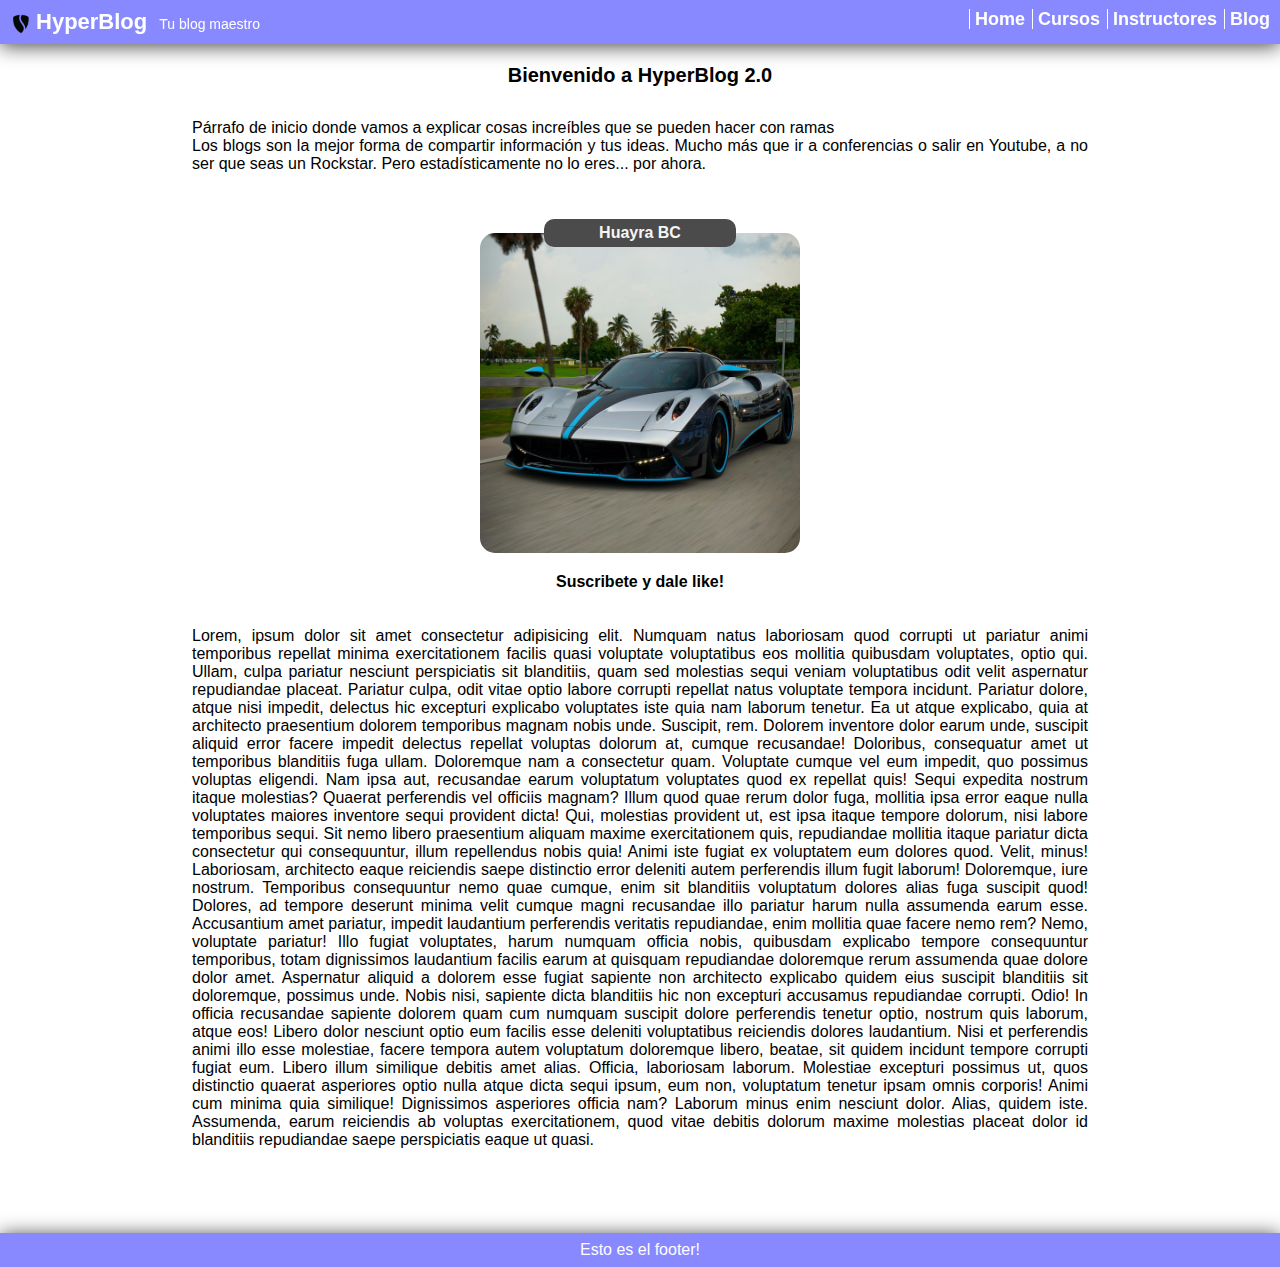
<file: index.html>
<!DOCTYPE html>
<html lang="es">
  <head>
    <meta charset="UTF-8" />
    <meta name="description" content="Lee los mejores post de confianza" />
    <meta name="robots" content="index,follow" />
    <meta name="viewport" content="width=device-width, initial-scale=1.0" />
    <link rel="stylesheet" href="css/style.css" />
    <title>HyperBlog</title>
  </head>

  <body>
    <header>
      <nav class="header">
        <div class="header__tittle">
          <img src="images/logo header.png" alt="" class="logo" />
          <span class="nav-logo__tagline">HyperBlog</span>
          <span class="tagline"> Tu blog maestro </span>
        </div>
        <div class="header-nav-menu">
          <ul class="main-nav">
            <li class="main-nav__item"><a href="">Home</a></li>
            <li class="main-nav__item"><a href="">Cursos</a></li>
            <li class="main-nav__item"><a href="">Instructores</a></li>
            <li class="main-nav__item"><a href="">Blog</a></li>
          </ul>
        </div>
      </nav>
    </header>

    <main class="container">
      <div class="post">
        <h1>Bienvenido a HyperBlog 2.0</h1>
        <div class="post__content">
          <p>
            Párrafo de inicio donde vamos a explicar cosas increíbles que se pueden hacer con ramas
          </p>
          <p>
            Los blogs son la mejor forma de compartir información y tus ideas. Mucho más que ir a conferencias o salir en Youtube, a no ser que seas un Rockstar. Pero estadísticamente no lo eres... por ahora.
        </div>
        </p>
        
         <div class="blog__container--image">
           <div class="image-tittle">
              <p>Huayra BC</p>
          </div>
          <img src="./images/huayrabc.jpg" class="car-image">
        </div>
        
        <p class="subscribe">Suscribete y dale like!</p>
      </div>
      <div class="lorem">
        Lorem, ipsum dolor sit amet consectetur adipisicing elit. Numquam natus laboriosam quod corrupti ut pariatur animi temporibus repellat minima exercitationem facilis quasi voluptate voluptatibus eos mollitia quibusdam voluptates, optio qui.
        Ullam, culpa pariatur nesciunt perspiciatis sit blanditiis, quam sed molestias sequi veniam voluptatibus odit velit aspernatur repudiandae placeat. Pariatur culpa, odit vitae optio labore corrupti repellat natus voluptate tempora incidunt.
        Pariatur dolore, atque nisi impedit, delectus hic excepturi explicabo voluptates iste quia nam laborum tenetur. Ea ut atque explicabo, quia at architecto praesentium dolorem temporibus magnam nobis unde. Suscipit, rem.
        Dolorem inventore dolor earum unde, suscipit aliquid error facere impedit delectus repellat voluptas dolorum at, cumque recusandae! Doloribus, consequatur amet ut temporibus blanditiis fuga ullam. Doloremque nam a consectetur quam.
        Voluptate cumque vel eum impedit, quo possimus voluptas eligendi. Nam ipsa aut, recusandae earum voluptatum voluptates quod ex repellat quis! Sequi expedita nostrum itaque molestias? Quaerat perferendis vel officiis magnam?
        Illum quod quae rerum dolor fuga, mollitia ipsa error eaque nulla voluptates maiores inventore sequi provident dicta! Qui, molestias provident ut, est ipsa itaque tempore dolorum, nisi labore temporibus sequi.
        Sit nemo libero praesentium aliquam maxime exercitationem quis, repudiandae mollitia itaque pariatur dicta consectetur qui consequuntur, illum repellendus nobis quia! Animi iste fugiat ex voluptatem eum dolores quod. Velit, minus!
        Laboriosam, architecto eaque reiciendis saepe distinctio error deleniti autem perferendis illum fugit laborum! Doloremque, iure nostrum. Temporibus consequuntur nemo quae cumque, enim sit blanditiis voluptatum dolores alias fuga suscipit quod!
        Dolores, ad tempore deserunt minima velit cumque magni recusandae illo pariatur harum nulla assumenda earum esse. Accusantium amet pariatur, impedit laudantium perferendis veritatis repudiandae, enim mollitia quae facere nemo rem?
        Nemo, voluptate pariatur! Illo fugiat voluptates, harum numquam officia nobis, quibusdam explicabo tempore consequuntur temporibus, totam dignissimos laudantium facilis earum at quisquam repudiandae doloremque rerum assumenda quae dolore dolor amet.
        Aspernatur aliquid a dolorem esse fugiat sapiente non architecto explicabo quidem eius suscipit blanditiis sit doloremque, possimus unde. Nobis nisi, sapiente dicta blanditiis hic non excepturi accusamus repudiandae corrupti. Odio!
        In officia recusandae sapiente dolorem quam cum numquam suscipit dolore perferendis tenetur optio, nostrum quis laborum, atque eos! Libero dolor nesciunt optio eum facilis esse deleniti voluptatibus reiciendis dolores laudantium.
        Nisi et perferendis animi illo esse molestiae, facere tempora autem voluptatum doloremque libero, beatae, sit quidem incidunt tempore corrupti fugiat eum. Libero illum similique debitis amet alias. Officia, laboriosam laborum.
        Molestiae excepturi possimus ut, quos distinctio quaerat asperiores optio nulla atque dicta sequi ipsum, eum non, voluptatum tenetur ipsam omnis corporis! Animi cum minima quia similique! Dignissimos asperiores officia nam?
        Laborum minus enim nesciunt dolor. Alias, quidem iste. Assumenda, earum reiciendis ab voluptas exercitationem, quod vitae debitis dolorum maxime molestias placeat dolor id blanditiis repudiandae saepe perspiciatis eaque ut quasi.
      </div>
    </main>

    <footer>
      <div class="footer">
        <p>Esto es el footer!</p>
      </div>
    </footer>
  </body>
</html>
</file>
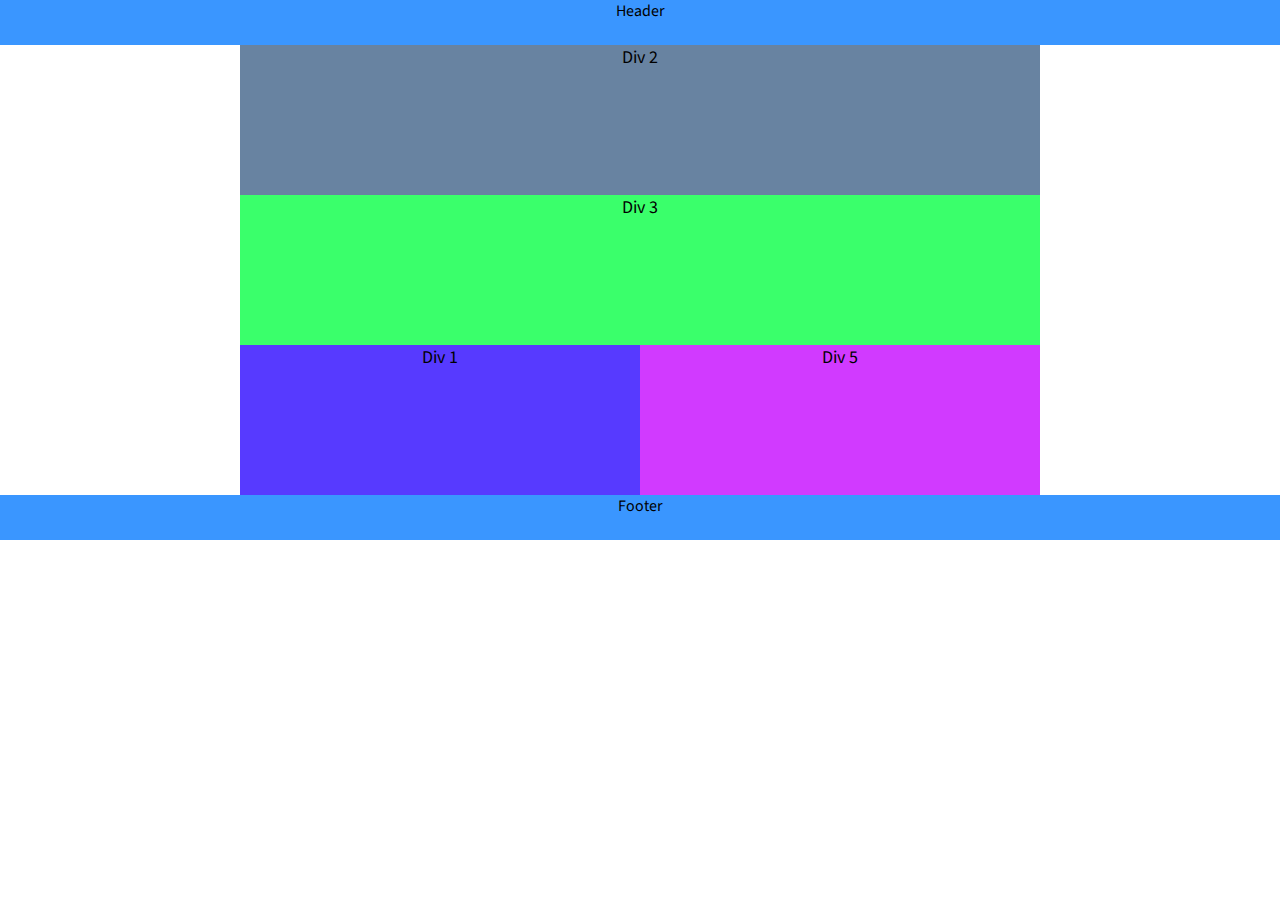
<file: display/index.html>
<!DOCTYPE html>
<html lang="es">
  <head>
    <meta charset="UTF-8" />
    <meta name="viewport" content="width=device-width, initial-scale=1.0" />
    <link rel="stylesheet" href="./css/style.css" />
    <!-- <link
      rel="stylesheet"
      href="./css/tablet.css"
      media="screen and (min-width:600px)"
    /> -->
    <!-- <link
      rel="stylesheet"
      href="./css/desktop.css"
      media="screen and (min-width: 800px)"
    /> -->
    <link rel="preconnect" href="https://fonts.gstatic.com" />
    <link
      href="https://fonts.googleapis.com/css2?family=Source+Sans+Pro:ital,wght@0,200;0,400;0,900;1,300&display=swap"
      rel="stylesheet"
    />
    <title>Display</title>
  </head>
  <body>
    <header>Header</header>
    <main class="container">
      <div class="c1 box">Div 1</div>
      <div class="c4">
        <div class="c2 box">Div 2</div>
        <div class="c3 box">Div 3</div>
      </div>
      <div class="c5 box">Div 5</div>
    </main>
    <footer>Footer</footer>
  </body>
</html>
</file>
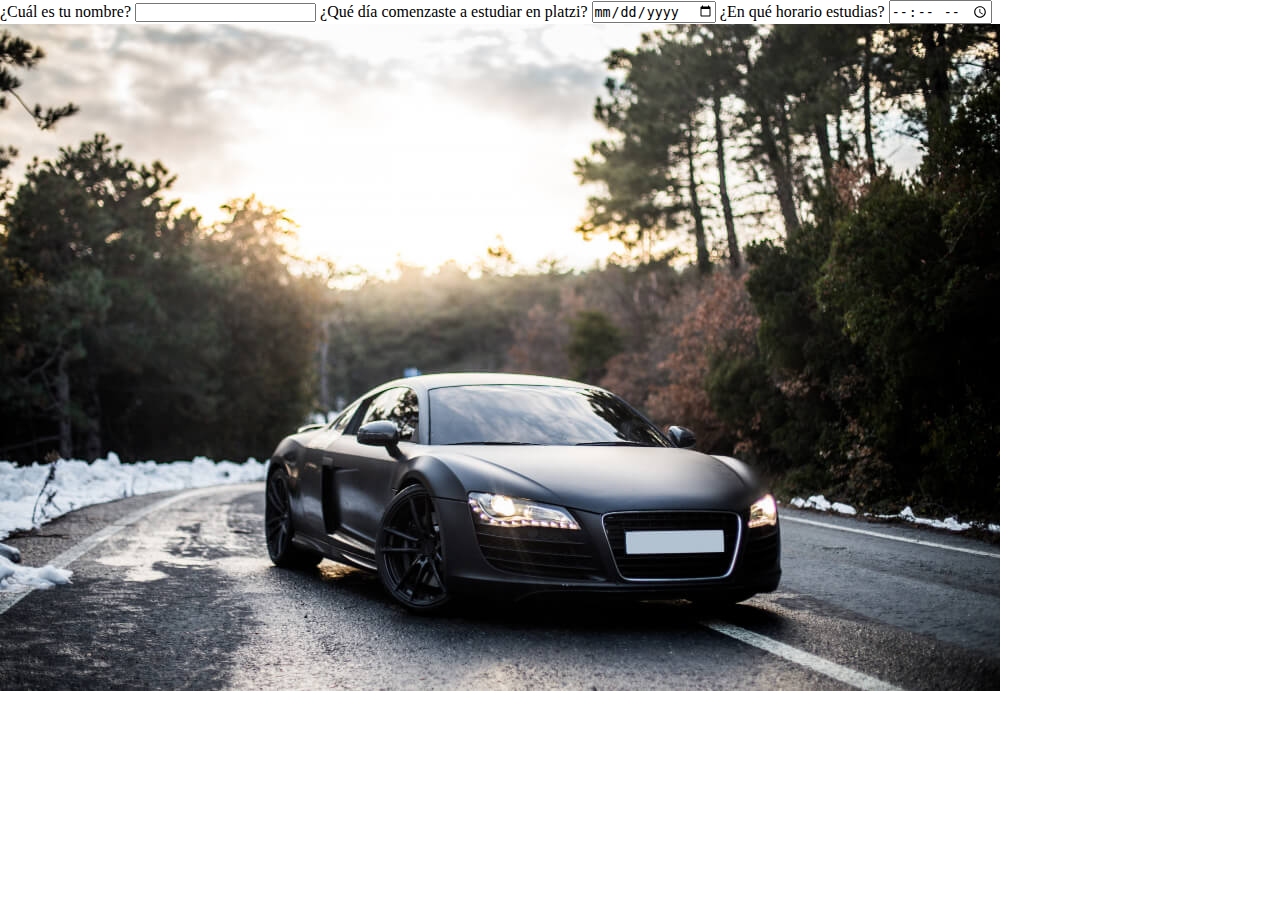
<file: responsiveDesign/accesibilidad/index.html>
<!DOCTYPE html>
<html lang="en">
  <head>
    <meta charset="UTF-8" />
    <meta http-equiv="X-UA-Compatible" content="IE=edge" />
    <meta name="viewport" content="width=device-width, initial-scale=1.0" />
    <link rel="stylesheet" href="./style.css" />
    <title>Accesibilidad</title>
  </head>
  <body>
    <main>
      <form action="">
        <label for="name">
          <span>¿Cuál es tu nombre?</span>
          <input id="name" type="text" />
        </label>
        <label for="started-studying">
          <span>¿Qué día comenzaste a estudiar en platzi?</span>
          <input id="started-studying" type="date" />
        </label>
        <label for="time-study">
          <span>¿En qué horario estudias?</span>
          <input id="time-study" type="time" />
        </label>
      </form>
      <section>
        <img src="./images/audi.jpg" alt="Imagen de un coche audi R8" />
      </section>
    </main>
  </body>
</html>
</file>
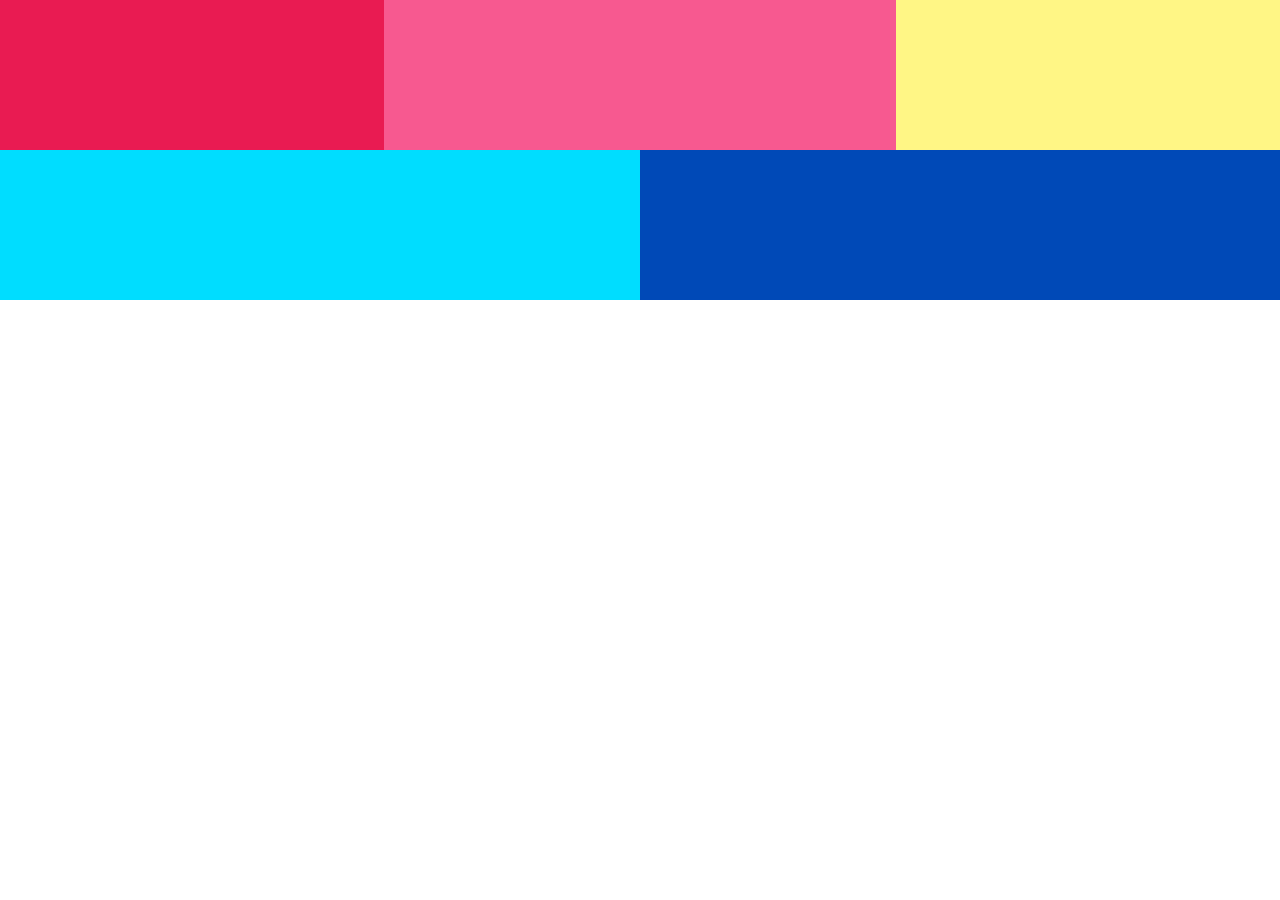
<file: responsiveDesign/column-Drop/index.html>
<!DOCTYPE html>
<html lang="es">
  <head>
    <meta charset="UTF-8" />
    <meta http-equiv="X-UA-Compatible" content="IE=edge" />
    <meta name="viewport" content="width=device-width, initial-scale=1.0" />
    <link rel="stylesheet" href="./style.css" />
    <title>Column Drop Challenge</title>
  </head>
  <body>
    <main>
      <div class="container">
        <div class="c1"></div>
        <div class="c2"></div>
        <div class="c3"></div>
        <div class="c4"></div>
        <div class="c5"></div>
      </div>
    </main>
  </body>
</html>
</file>
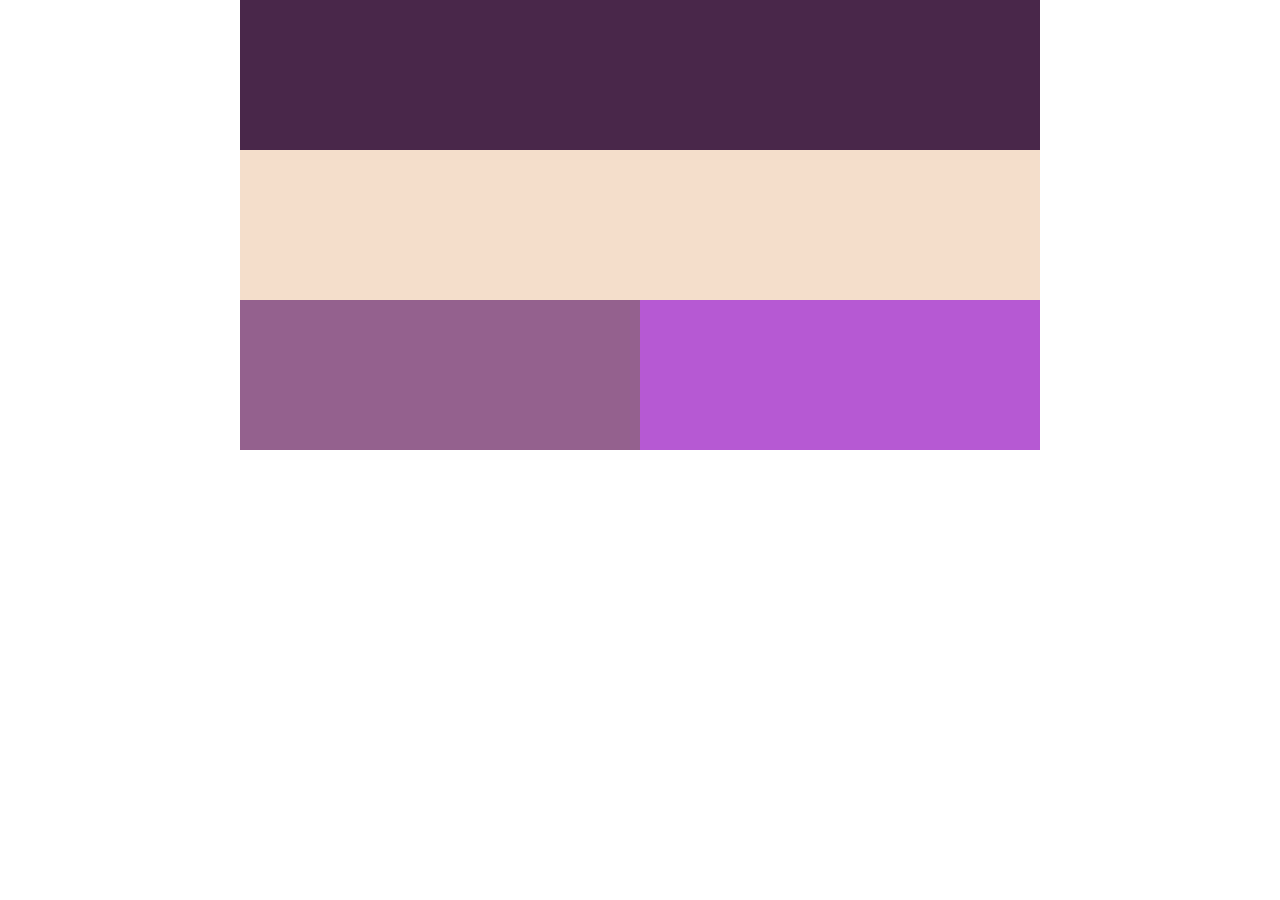
<file: responsiveDesign/layoutShifter/index.html>
<!DOCTYPE html>
<html lang="es">
  <head>
    <meta charset="UTF-8" />
    <meta http-equiv="X-UA-Compatible" content="IE=edge" />
    <meta name="viewport" content="width=device-width, initial-scale=1.0" />
    <link rel="stylesheet" href="./style.css" />
    <title>Layout Shifter</title>
  </head>
  <body>
    <main class="container">
      <div class="c1"></div>
      <div class="c4">
        <div class="c2"></div>
        <div class="c3"></div>
      </div>
      <div class="c5"></div>
    </main>
  </body>
</html>
</file>
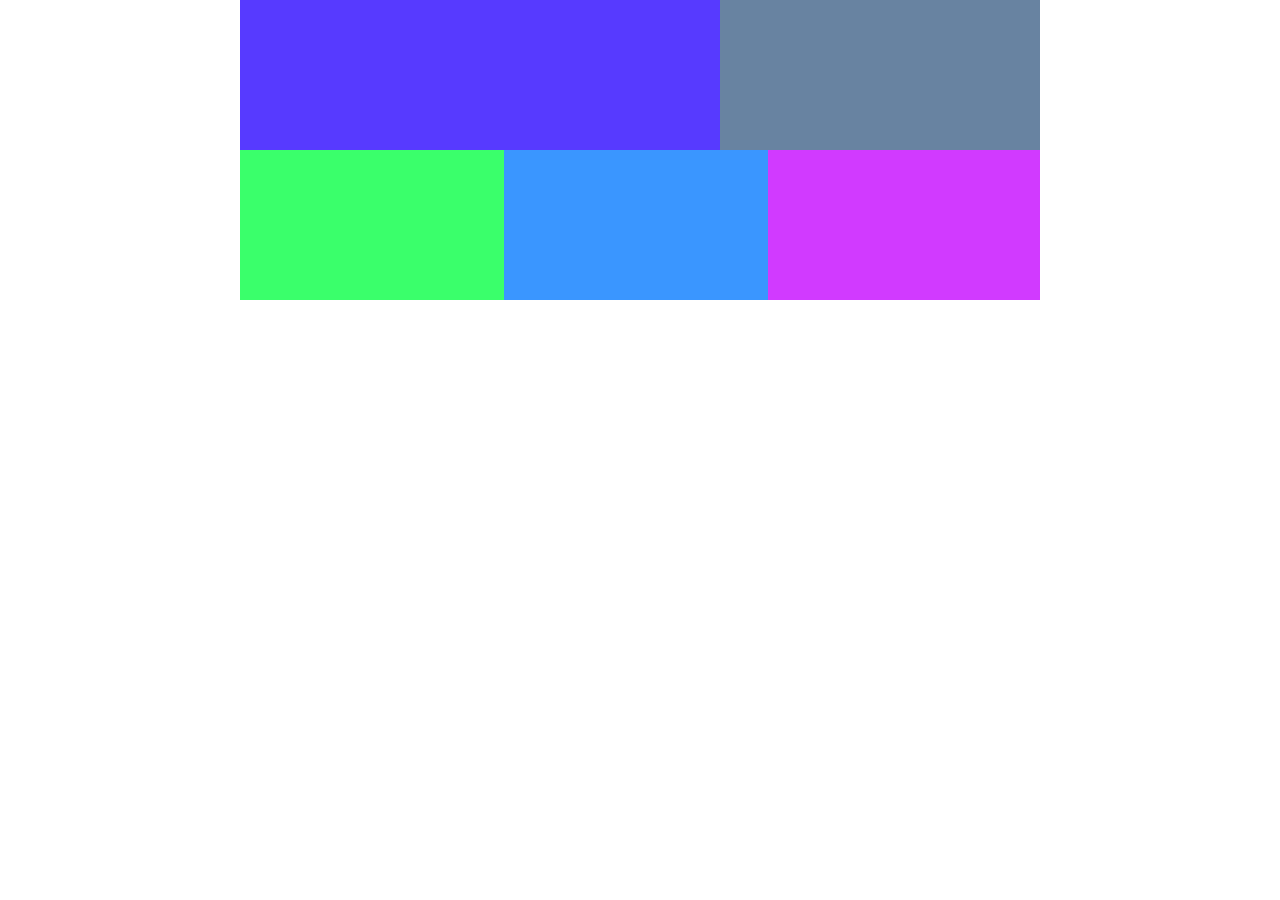
<file: responsiveDesign/mostlyFluid/index.html>
<!DOCTYPE html>
<html lang="es">
  <head>
    <meta charset="UTF-8" />
    <meta name="viewport" content="width=device-width, initial-scale=1.0" />
    <link rel="stylesheet" href="style.css" />
    <link
      rel="stylesheet"
      href="./tablet.css"
      media="screen and (min-width: 600px)"
    />
    <link
      rel="stylesheet"
      href="./desktop.css"
      media="screen and (min-width: 800px)"
    />
    <title>Mostly Fluid</title>
  </head>
  <body>
    <main>
      <div class="container">
        <div class="c1"></div>
        <div class="c2"></div>
        <div class="c3"></div>
        <div class="c4"></div>
        <div class="c5"></div>
      </div>
    </main>
  </body>
</html>
</file>
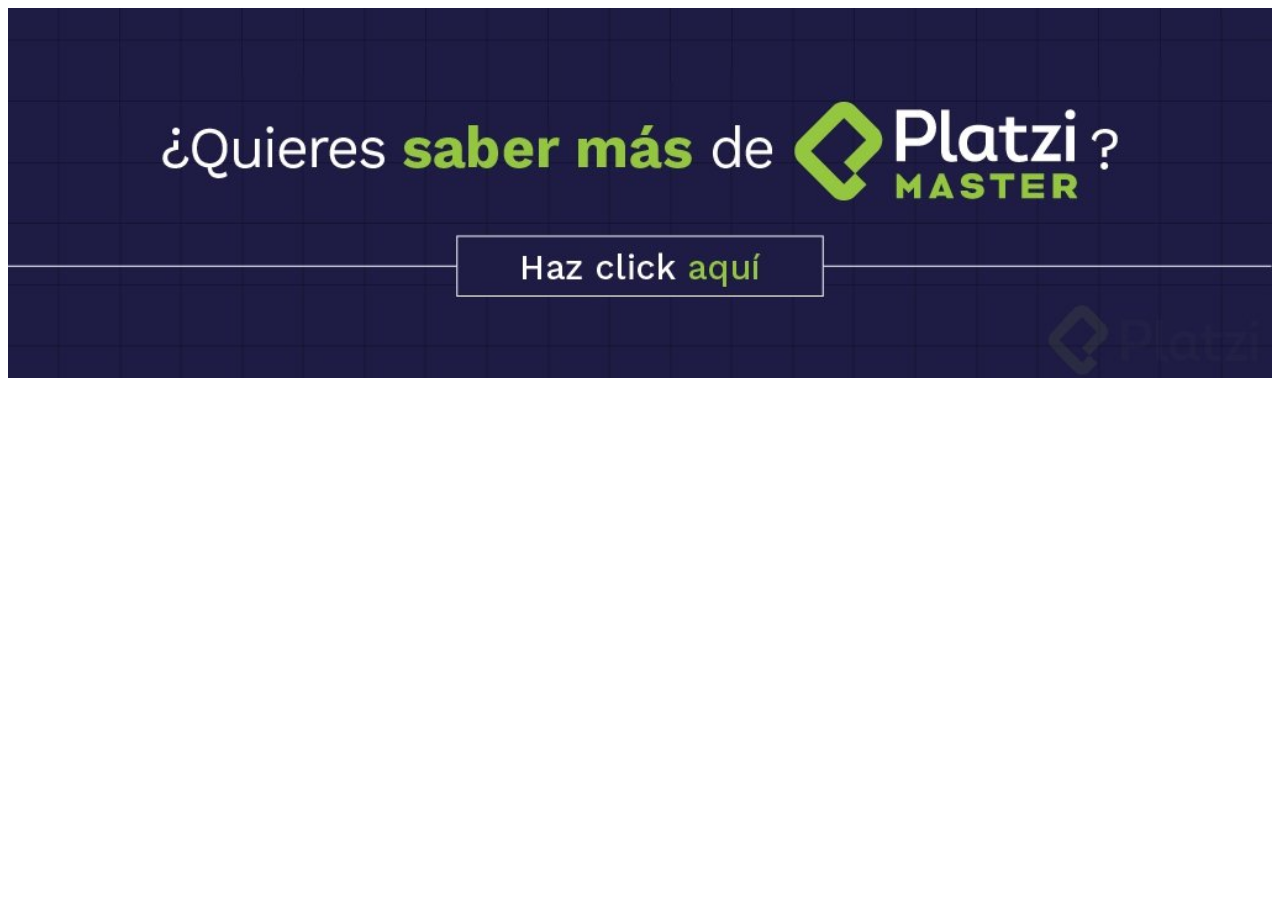
<file: responsiveDesign/responsiveImages/index.html>
<!DOCTYPE html>
<html lang="en">
  <head>
    <meta charset="UTF-8" />
    <meta http-equiv="X-UA-Compatible" content="IE=edge" />
    <meta name="viewport" content="width=device-width, initial-scale=1.0" />
    <link rel="stylesheet" href="./style.css" />
    <title>Responsive Images</title>
  </head>
  <body>
    <main>
      <picture class="picture">
        <source
          media="(min-width: 800px)"
          srcset="./images/platzi-logo-lg.png"
        />
        <source
          media="(min-width: 600px) and (max-width: 800px)"
          srcset="./images/platzi-logo-md.png"
        />

        <img src="./images/platzi-logo-sh.png" />
      </picture>
    </main>
  </body>
</html>
</file>
<file: css/style.css>
* {
  box-sizing: border-box;
  margin: 0;
  padding: 0;
}
body {
  color: black;
  text-align: justify;
  font-family: "Arial";
  background: white;
}
main {
  padding: 4em 0;
}
.container {
  width: 70%;
  margin: 0 auto;
}
nav {
  display: inline-block;
}
.container h1 {
  font-size: 20px;
  text-align: center;
}
.header {
  display: flex;
  justify-content: space-between;
  position: fixed;
  width: 100%;
  background: #88f;
  box-shadow: 0px 2px 20px 0px rgba(0, 0, 0, 0.75);
  font-weight: bold;
  margin: 0;
  padding: 0.5em 0 0.5em 0.5em;
  font-size: 20px;
  color: white;
  z-index: 5;
}
.header:last-child {
  align-content: end;
  font-size: 18px;
  vertical-align: middle;
}
.header__tittle {
  display: inline;
  padding-left: 2px;
}
.header-nav-menu {
  display: inline;
  padding-right: 8px;
}
.nav-logo__tagline {
  text-align: left;
  font-size: 22px;
}
.logo {
  width: 20px;
  vertical-align: middle;
}
.tagline {
  display: inline-block;
  padding: 0 0 0 0.5em;
  font-weight: normal;
  font-size: 0.8em;
  font-size: 14px;
}
.main-nav {
  display: inline;
}
.main-nav__item {
  display: inline;
}
.main-nav__item a {
  color: white;
  padding: 0 2px;
  padding-left: 5px;
  border-left: solid 1px white;
  text-decoration: none;
}
.main-nav__item a:hover {
  color: #000;
}
.main-nav__item a:active {
  color: #4ac8ec;
}
.post__content {
  padding: 2rem 0;
}
.image-tittle {
  background-color: #4b4b4b;
  color: whitesmoke;
  margin: 0 auto;
  padding: 5px;
  font-weight: bolder;
  text-align: center;
  border-radius: 10px;
  width: 60%;
  position: relative;
  top: 0.85em;
}
.blog__container--image {
  text-align: center;
  margin: 0 auto;
  height: auto;
  width: 320px;
}
.car-image {
  width: 320px;
  border-radius: 15px;
}
.post .subscribe {
  text-align: center;
  font-weight: 800;
  padding: 1rem 0;
}
.lorem {
  padding: 20px 0;
}
.footer {
  background-color: #88f;
  box-shadow: 0px 2px 20px 0px rgba(0, 0, 0, 0.75);
  font-size: 16px;
  color: white;
  text-align: center;
  padding: 0.5em;
}
</file>
<file: display/css/style.css>
:root {
  --primary-color: #3a96ff;
  --h1-size: 40px;
  --font: 1.8rem;
}
* {
  box-sizing: border-box;
  margin: 0;
  padding: 0;
}
html {
  font-size: 62.5%;
  font-family: "Source Sans Pro", sans-serif;
}
body {
  font-size: 1.6rem;
}
header {
  width: 100%;
  height: 5vh;
  background-color: var(--primary-color);
  text-align: center;
}
main {
  font-size: var(--font);
}
h1 {
  font-size: var(--h1-size);
  color: var(--primary-color);
}
.container {
  display: flex;
  flex-wrap: wrap;
  width: 100vw;
}
.box,
.c4 {
  text-align: center;
}
.c1,
.c2,
.c3,
.c4,
.c5 {
  width: 100%;
  height: 150px;
}
.c1 {
  background-color: #573aff;
}
.c2 {
  background-color: #6883a1;
}
.c3 {
  background-color: #3aff6b;
}
.c5 {
  background-color: #d13aff;
}
.c4 {
  background-color: #3a96ff;
  min-width: 150px;
  width: 100%;
  height: auto;
}

footer {
  width: 100%;
  height: 5vh;
  background-color: var(--primary-color);
  vertical-align: middle;
  text-align: center;
}
@media (min-width: 600px) {
  .c1 {
    width: 25%;
  }
  .c4 {
    width: 75%;
  }
  .c5 {
    width: 100%;
  }
}
@media (min-width: 800px) {
  .container {
    width: 800px;
    margin: 0 auto;
  }
  .c1 {
    width: 50%;
    order: 1;
  }
  .c4 {
    width: 100%;
  }
  .c5 {
    width: 50%;
    order: 2;
  }
}
</file>
<file: display/css/tablet.css>
.c3,
.c4,
.c5,
.c6 {
  width: 50vw;
}
.c1 {
  width: 50vw;
}
.c2 {
  width: 50vw;
}
</file>
<file: display/css/desktop.css>
.section {
  max-width: 968px;
  margin: 0 auto;
}
.c1,
.c2,
.c4,
.c5 {
  width: 33%;
}
.c3,
.c6 {
  width: 34%;
}
</file>
<file: responsiveDesign/accesibilidad/style.css>
* {
  box-sizing: border-box;
  margin: 0;
  padding: 0;
}
html {
  font-size: 62.5%;
}
body {
  font-size: 1.6rem;
}
</file>
<file: responsiveDesign/column-Drop/style.css>
* {
  box-sizing: border-box;
  margin: 0;
  padding: 0;
}
/* para usar rem se pone esto..  */
html {
  font-size: 62.5%;
  font-family: "Source Sans Pro", sans-serif;
}
body {
  font-size: 1.6rem;
}
.container {
  display: flex;
  flex-wrap: wrap;
  width: 100vw;
}
.c1,
.c2,
.c3,
.c4,
.c5 {
  width: 100%;
  height: 150px;
}
.c1 {
  background-color: #e91b52;
}
.c2 {
  background-color: #f75990;
}
.c3 {
  background-color: #fff685;
}
.c4 {
  background-color: #00ddff;
}
.c5 {
  background-color: #0049b7;
}

@media (min-width: 600px) {
  .c1 {
    width: 25%;
    order: 1;
  }
  .c2 {
    width: 75%;
    order: 2;
  }
  .c3 {
    width: 100%;
    order: 3;
  }
  .c4 {
    width: 100%;
    order: 4;
  }
  .c5 {
    width: 100%;
    order: 5;
  }
}

@media (min-width: 800px) {
  .c1 {
    width: 30%;
    order: 1; /*No es necesario ponerle el orden por que ya está en el media anterior y se respeta, si quieres poner otro órden si debes modificarlo */
  }
  .c2 {
    width: 40%;
  }
  .c3 {
    width: 30%;
  }
  .c4 {
    width: 50%;
  }
  .c5 {
    width: 50%;
  }
}
</file>
<file: responsiveDesign/layoutShifter/style.css>
* {
  box-sizing: border-box;
  margin: 0;
  padding: 0;
}
/* para usar rem se pone esto..  */
html {
  font-size: 62.5%;
  font-family: "Source Sans Pro", sans-serif;
}
body {
  font-size: 1.6rem;
}
.container {
  display: flex;
  flex-wrap: wrap;
  width: 100vw;
}
.c1,
.c2,
.c3,
.c4,
.c5 {
  width: 100%;
  min-width: 150px;
  height: 150px;
}
.c4 {
  height: auto;
}
.c1 {
  background-color: #94618e;
}
.c2 {
  background-color: #49274a;
}
.c3 {
  background-color: #f4decb;
}
.c4 {
  background-color: #f8eee7;
}
.c5 {
  background-color: #b659d3;
}

@media (min-width: 600px) {
  .c1 {
    width: 25%;
  }
  .c4 {
    width: 75%;
  }
  .c5 {
    width: 100%;
  }
}
@media (min-width: 800px) {
  .container {
    width: 800px;
    margin: 0 auto;
  }
  .c1 {
    width: 50%;
    order: 1;
  }
  .c4 {
    width: 100%;
  }
  .c5 {
    width: 50%;
    order: 2;
  }
}
</file>
<file: responsiveDesign/mostlyFluid/style.css>
* {
  box-sizing: border-box;
  margin: 0;
  padding: 0;
}
/* para usar rem se pone esto..  */
html {
  font-size: 62.5%;
  font-family: "Source Sans Pro", sans-serif;
}
body {
  font-size: 1.6rem;
}
.container {
  display: flex;
  flex-wrap: wrap;
  width: 100vw;
}
.c1,
.c2,
.c3,
.c4,
.c5 {
  width: 100%;
  height: 150px;
}
.c1 {
  background-color: #573aff;
}
.c2 {
  background-color: #6883a1;
}
.c3 {
  background-color: #3aff6b;
}
.c4 {
  background-color: #3a96ff;
}
.c5 {
  background-color: #d13aff;
}

/* @media (min-width: 600px) {
  .c2,
  .c3,
  .c4 {
    width: 50%;
  }
} */
/* @media (min-width: 800px) {
  .container {
    width: 800px;
    margin-left: auto;
    margin-right: auto;
  }
  .c1 {
    width: 60%;
  }
  .c2 {
    width: 40%;
  }
  .c3,
  .c4 {
    width: 33%;
  }
  .c5 {
    width: 34%;
  }
} */
</file>
<file: responsiveDesign/mostlyFluid/tablet.css>
.c2,
.c3,
.c4 {
  width: 50%;
}
</file>
<file: responsiveDesign/mostlyFluid/desktop.css>
.container {
  width: 800px;
  margin-left: auto;
  margin-right: auto;
}
.c1 {
  width: 60%;
}
.c2 {
  width: 40%;
}
.c3,
.c4 {
  width: 33%;
}
.c5 {
  width: 34%;
}
</file>
<file: responsiveDesign/responsiveImages/style.css>
.picture {
  height: 500px;
  width: 400px;
}
img {
  width: 100%;
}
</file>
